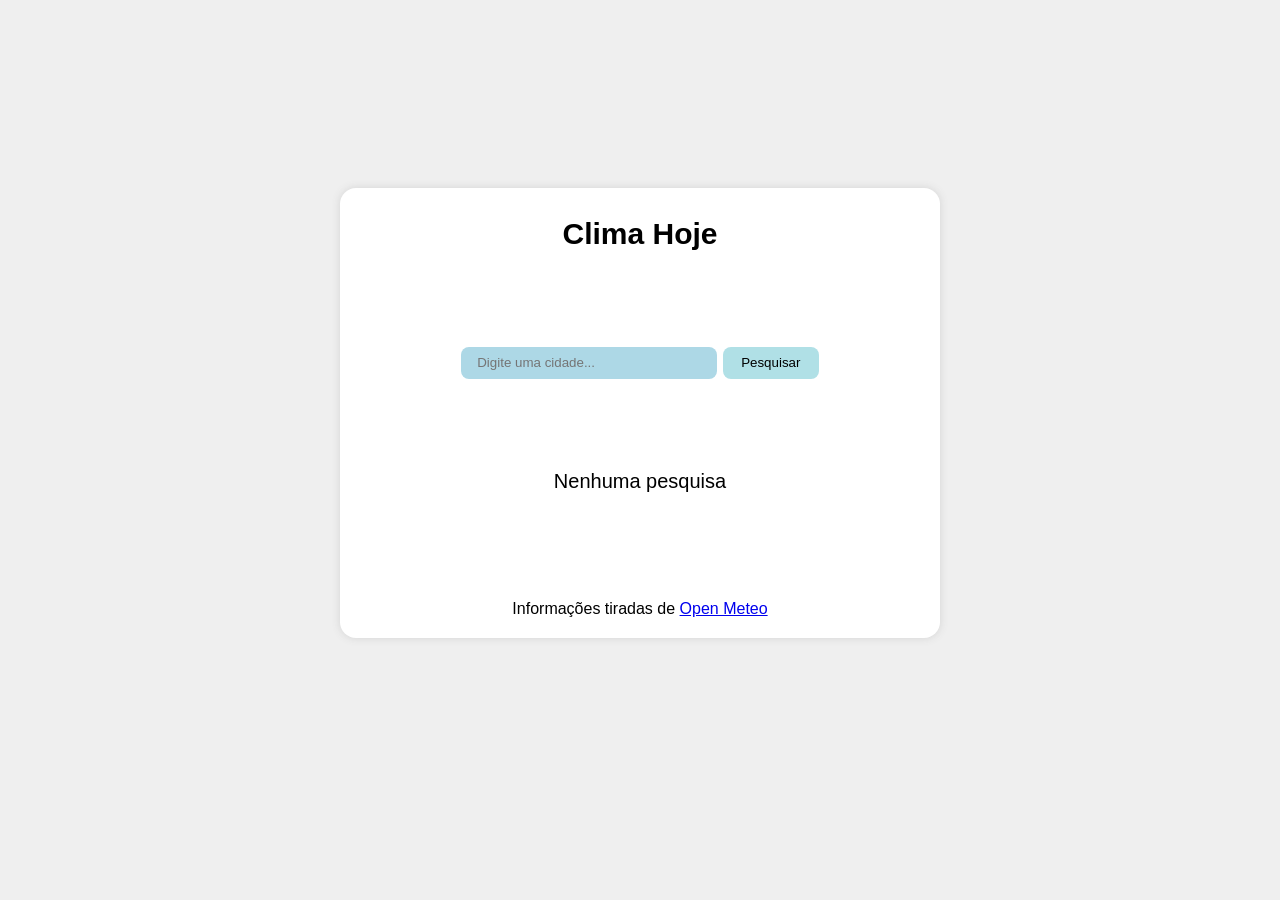
<file: Index.html>
<!DOCTYPE html>
<html lang="en">
<head>
    <meta charset="UTF-8">
    <title>Clima Hoje</title>
    <link rel="stylesheet" href="weatherApp1.css">
    <script src="weatherApp1.js" defer></script>
</head>
<body>
<main class="main">
    <section class="interface">
        <header class="header">
            <h1>Clima Hoje</h1>
        </header>
        <section>
            <form id="form">
                <input type="text" id="input" placeholder="Digite uma cidade..." required>
                <button type="submit">Pesquisar</button>
            </form>
        </section>
        <p id="status">Nenhuma pesquisa</p>
        <section class="result" id="resultado" hidden>
            <h2 id="nomeCidade"></h2>
            <p id="temperatura"></p>
            <p id="tempo"></p>
            <p id="hora"></p>
            <p id="umidade"></p>
            <p id="vento"></p>
            <p id="sensacaoTermica"></p>
        </section>
        <footer class="footer">
            <p>Informações tiradas de <a href="https://open-meteo.com/" target="_blank">Open Meteo</a></p>
        </footer>
    </section>
</main>
</body>
</html>
</file>
<file: weatherApp1.css>
*{
    box-sizing: border-box;
}

body{
    background: #efefef;
    font-family: Arial, Helvetica, sans-serif;
    font-size: 20px;
}
.main{
    display: flex;
    align-items: center;
    justify-content: center;
    height: 90vh;

}
.interface{
    width: min(90%, 600px);
    min-height: 50vh;
    padding: 4px;
    border-radius: 16px;
    background:white;

    display:flex;
    justify-content:space-between;
    align-items: center;
    flex-direction: column;
    box-shadow: 0 0 8px lightgray;
}

input{
    width: 20vw;
    height:2rem;
    border:none;
    background:lightblue;
    border-radius: 8px;
    padding-left:16px;
}
input:hover{
    box-shadow: 0 0 8px lightblue;
}
input:focus{
    outline: none;
    background: lightsteelblue;
    box-shadow: 0 0 4px lightsteelblue;
}
button{
    width: 6rem;
    height: 2rem;
    background: powderblue;

    border-radius: 8px;
    border:none;
    cursor: pointer;
}

button:hover{
    box-shadow: 0 0 8px lightsteelblue;
}

button:focus{
    transform: scale(0.9);
}

.footer{
    font-size:16px;
}
</file>
